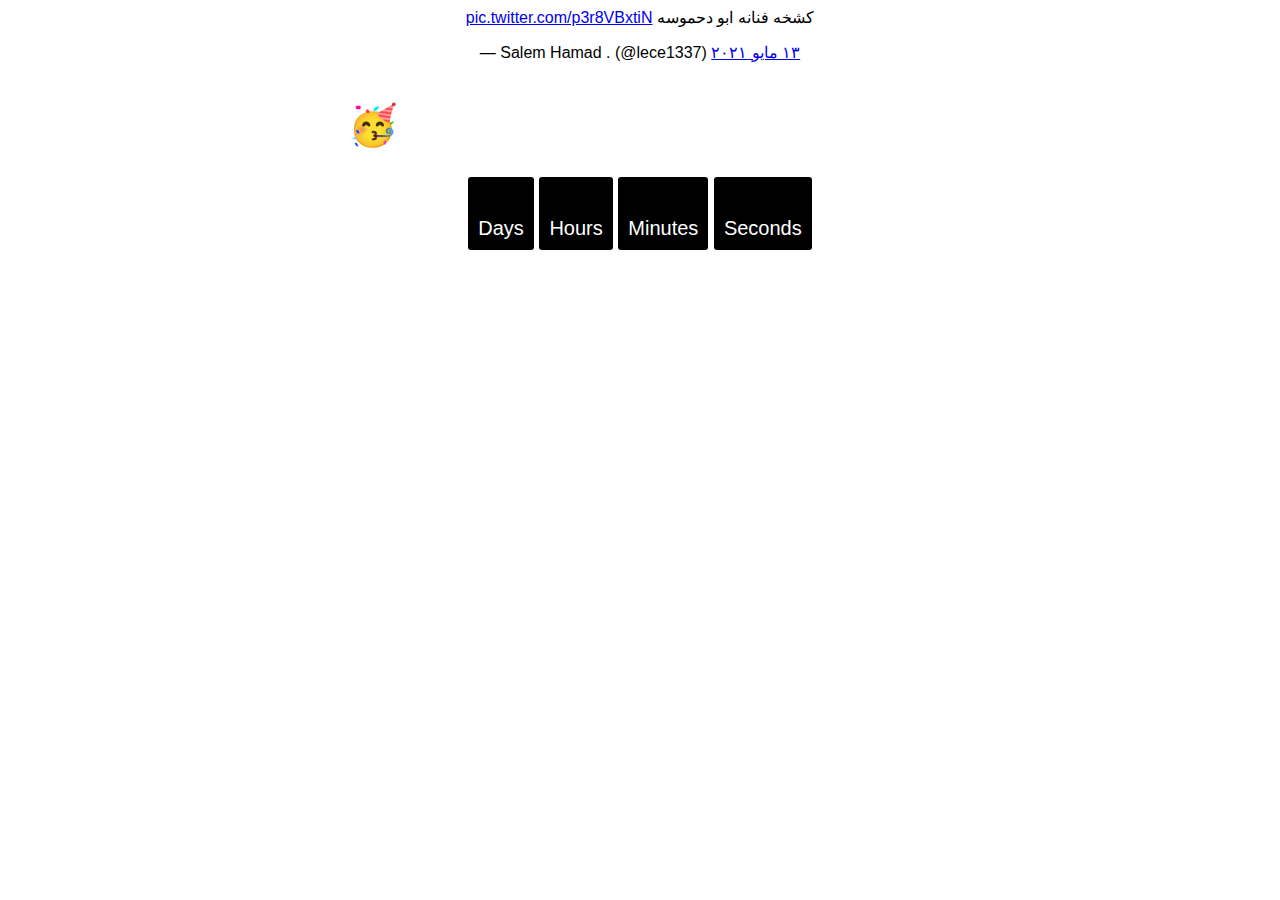
<file: d7mas.html>
<style>
@import url('https://fonts.googleapis.com/css2?family=Tajawal:wght@200;500&display=swap');
</style>


<head>
  <meta charset="utf-8">
  <meta name="viewport" content="width=device-width, initial-scale=1, shrink-to-fit=no">
  <meta name="description" content="توقيت العيد 2021">
  <meta name="keywords" content="lece,lece1337,lecee,lece133,توقيت العيد,توقيت العيد,توقيت العيد,توقيت العيد,توقيت العيد,توقيت العيد">
  <meta name="author" content="lece1337">

  <title>توقيت العيد</title>
<style>
<link rel="icon" type="image/png" href="/favicon.png"/>
<link rel="icon" type="image/png" href="https://lece.fun/favicon.ico"/>
<meta property="og:title" content="Salem Hamad." />
<style>
<style>
@import url('https://fonts.googleapis.com/css2?family=Tajawal&display=swap');
</style>
<link rel="icon" type="image/png" href="/favicon.png"/>
<link rel="icon" type="image/png" href="https://lece.fun/favicon.ico"/>
<script type="text/javascript">

<meta name="viewport" content="width=device-width, initial-scale=1.0">

</script>
	<body style="background-image:url(https://thumbs.gfycat.com/MagnificentJoyousEyra-small.gif);" bis_register="[base64]">
<blockquote class="twitter-tweet" align="center" data-lang="ar" data-theme="dark"><p lang="ar" dir="rtl">كشخه فنانه ابو دحموسه <a href="https://t.co/p3r8VBxtiN">pic.twitter.com/p3r8VBxtiN</a></p>&mdash; Salem Hamad . (@lece1337) <a href="https://twitter.com/lece1337/status/1392634326282641412?ref_src=twsrc%5Etfw">١٣ مايو ٢٠٢١</a></blockquote> <script async src="https://platform.twitter.com/widgets.js" charset="utf-8"></script>
<head> 
<style> 
body{ 
    text-align: center; 
    background: #ffffff; 
  font-family: sans-serif; 
  font-weight: 100; 
} 
h1{ 
  color: #FFFFFF; 
  font-weight: 100; 
  font-size: 40px; 
  font-family: 'Tajawal', sans-serif;
  margin: 40px 0px 20px; 
} 
 #clockdiv{ 
    font-family: sans-serif; 
    color: #fff; 
    display: inline-block; 
    font-weight: 100; 
    text-align: center; 
    font-size: 20px; 
} 
#clockdiv > div{ 
    padding: 10px; 
    border-radius: 3px; 
    background: #000000; 
    display: inline-block; 
} 
#clockdiv div > span{ 
    padding: 15px; 
    border-radius: 3px; 
    background: #000000; 
    display: inline-block; 
} 
smalltext{ 
    padding-top: 5px; 
    font-size: 16px; 
} 
</style> 
</head> 
<body> 
<h1>🥳 اليوم العيد عيدكمممم مبارررررركك</h1> 
<div id="clockdiv"> 
  <div> 
    <span class="days" id="day"></span> 
    <div class="smalltext">Days</div> 
  </div> 
  <div> 
    <span class="hours" id="hour"></span> 
    <div class="smalltext">Hours</div> 
  </div> 
  <div> 
    <span class="minutes" id="minute"></span> 
    <div class="smalltext">Minutes</div> 
  </div> 
  <div> 
    <span class="seconds" id="second"></span> 
    <div class="smalltext">Seconds</div> 
  </div> 
</div> 



<script> 
  

  
var x = setInterval(function() { 
  
var now = new Date().getTime(); 
var t = deadline - now; 
var days = Math.floor(t / (1000*60*60*24)); 
var hours = Math.floor((t%(1000*60*60*24))/(1000 * 60 * 60)); 
var minutes = Math.floor((t%(1000*60*60)) / (1000 * 60)); 
var seconds = Math.floor((t%(1000*60)) / 1000); 
document.getElementById("day").innerHTML =days ; 
document.getElementById("hour").innerHTML =hours; 
document.getElementById("minute").innerHTML = minutes;  
document.getElementById("second").innerHTML =seconds;  
if (t < 0) { 
        clearInterval(x); 
        document.getElementById("demo").innerHTML = "TIME UP"; 
        document.getElementById("day").innerHTML ='0'; 
        document.getElementById("hour").innerHTML ='0'; 
        document.getElementById("minute").innerHTML ='0' ;  
        document.getElementById("second").innerHTML = '0'; } 
}, 1000); 
</script> 
</body> 
</html>
</file>
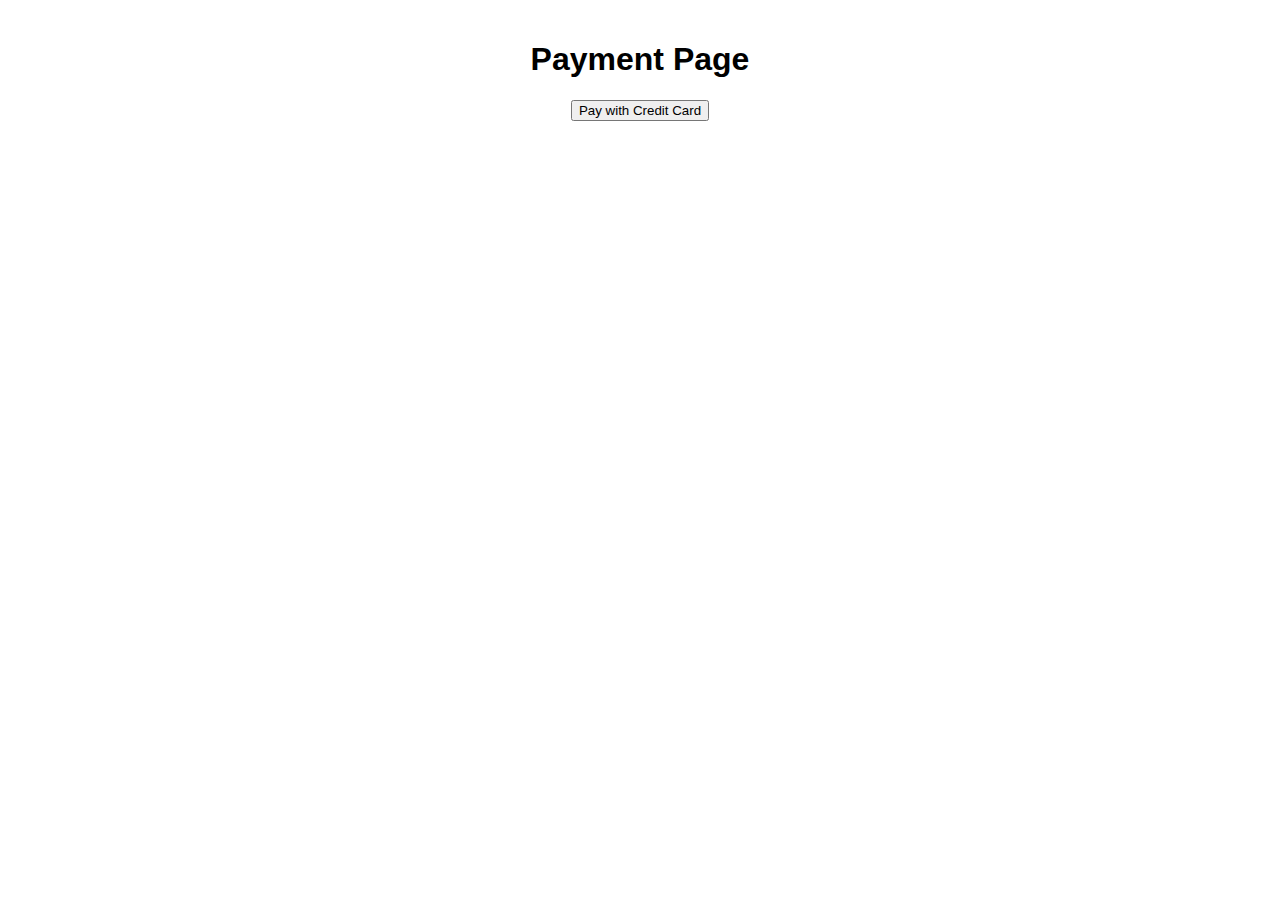
<file: payment.html>
<!DOCTYPE html>
<html lang="en">
<head>
  <meta charset="UTF-8">
  <meta name="viewport" content="width=device-width, initial-scale=1.0">
  <title>Payment Page</title>
  <style>
    /* Add your payment page styles here */
    body {
      font-family: Arial, sans-serif;
      margin: 0;
      padding: 20px;
    }
    h1 {
      text-align: center;
    }
    .payment-options {
      display: flex;
      justify-content: center;
      margin-top: 20px;
    }
    .payment-options button {
      margin: 0 10px;
    }
    .apple-pay-button {
      display: inline-block;
      -webkit-appearance: -apple-pay-button;
      -apple-pay-button-type: buy;
    }
  </style>
</head>
<body>
  <h1>Payment Page</h1>
  <div class="payment-options">
    <button id="credit-card-button">Pay with Credit Card</button>
    <div id="apple-pay-button" class="apple-pay-button" onclick="onApplePayButtonClicked()"></div>
  </div>

  <script>
    async function onApplePayButtonClicked() {
      // Consider falling back to Apple Pay JS if Payment Request is not available.
      if (!PaymentRequest) {
        return;
      }

      try {
        // Define PaymentMethodData
        const paymentMethodData = [{
          "supportedMethods": "https://apple.com/apple-pay",
          "data": {
            "version": 3,
            "merchantIdentifier": "merchant.com.apdemo",
            "merchantCapabilities": [
              "supports3DS"
            ],
            "supportedNetworks": [
              "amex",
              "discover",
              "masterCard",
              "visa"
            ],
            "countryCode": "US"
          }
        }];

        // Define PaymentDetails
        const paymentDetails = {
          "total": {
            "label": "Demo (Card is not charged)",
            "amount": {
              "value": "27.50",
              "currency": "USD"
            }
          }
        };

        // Define PaymentOptions
        const paymentOptions = {
          "requestPayerName": false,
          "requestBillingAddress": false,
          "requestPayerEmail": false,
          "requestPayerPhone": false,
          "requestShipping": true,
          "shippingType": "shipping"
        };

        // Create PaymentRequest
        const request = new PaymentRequest(paymentMethodData, paymentDetails, paymentOptions);

        request.onmerchantvalidation = event => {
          // Call your own server to request a new merchant session.
          const merchantSessionPromise = validateMerchant();
          event.complete(merchantSessionPromise);
        };

        // Add your other event handlers here, such as onpaymentmethodchange, onshippingoptionchange, and onshippingaddresschange

        const response = await request.show();
        const status = "success";
        await response.complete(status);
      } catch (e) {
        // Handle errors
      }
    }

    function validateMerchant() {
      // Implement your server-side merchant validation logic here
      return new Promise((resolve, reject) => {
        // Example implementation
        resolve({
          validationURL: 'https://example.com/merchant-session',
          displayName: 'Acme Corp'
        });
      });
    }

    // Add your other helper functions here, such as calculateTotal(), calculateDisplayItem(), calculateShippingOptions(), and calculateError()
  </script>
</body>
</html>
</file>
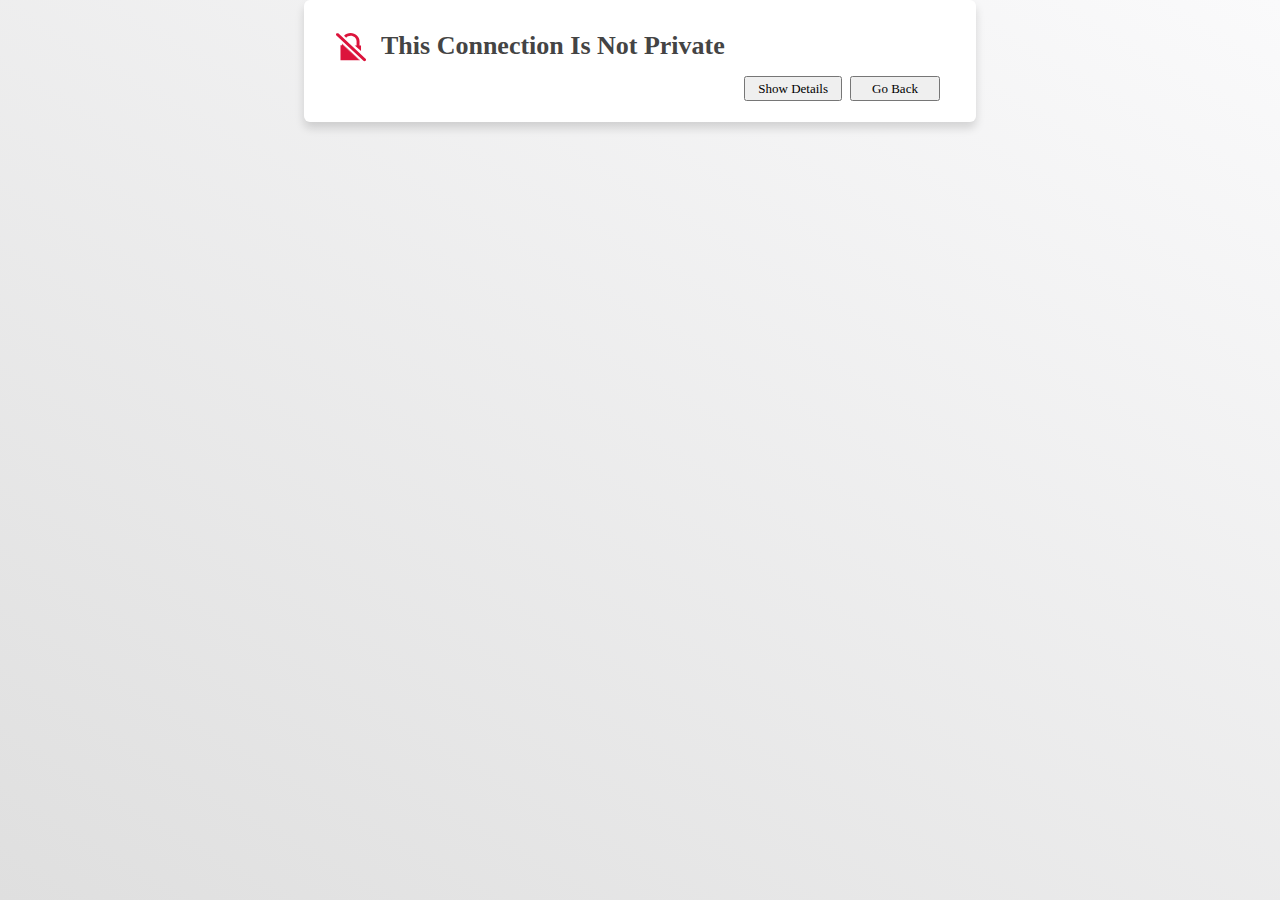
<file: Safari.html>
<!DOCTYPE html>
<html>
<head>
    <meta http-equiv="content-type" content="text/html; charset=utf-8">
    <meta name="viewport" content="width=device-width, viewport-fit=cover">
    <title class="l12n">This Connection Is Not Private</title>
    <style>
        body {
            --font-color: #434343;
            --compact-font-color: #434343;
            --blue-color: rgb(0, 122, 255);
            --horizontal-padding: 32px;
            --compact-horizontal-padding: 20px;
            --border-radius: 6px;
            --ios-border-radius: 10px;
            --title-color: #444;
            --icon-element-color: #dc143c;
        }

        * {
            padding: 0;
            margin: 0;
        }

        body:not(.ios) * {
            font-family: -apple-system-font;
        }

        html, body {
            height: 100%;
            width: 100%;
        }

        body {
            font-size: 13px;
            background: linear-gradient(30deg, #dfdfdf 0%, #fafafb 100%);
            background-repeat: no-repeat;
            background-attachment: fixed;
            cursor: default;
            -webkit-user-select: none;
        }

        #title {
            overflow: hidden;
            color: var(--title-color);
            padding-top: 3px;
        }

        .alert {
            background-color: white;
            min-width: 320px;
            max-width: 672px;
            position: relative;
            margin: 0 auto;
            padding-top: 28px;
            border-radius: var(--border-radius);
            box-shadow: 0px 6px 10px rgba(0, 0, 0, 0.14);
        }

        .alert-body {
            margin: 21px 0 0 0;
            padding-left: var(--horizontal-padding);
            padding-right: var(--horizontal-padding);
            padding-bottom: 24px;
            color: var(--font-color);
        }

        .alert-body p:first-of-type {
            margin-bottom: 15px;
            margin-top: 20px;
        }

        .alert-body p:last-of-type {
            margin-bottom: 0;
        }

        .bottom-bar {
            margin-top: 1.3em;
            height: 22px;
        }

        .bottom-bar button {
            float: right;
            font-size: 13px;
            line-height: 21px;
            min-width: 90px;
            margin: 0 4px;
            vertical-align: bottom;
            padding: 0 12px;
        }

        .bottom-bar .details {
            float: left;
        }

        .bottom-bar .details a {
            cursor: pointer;
            font-size: 14px;
            margin-top: 2px;
        }

        #details {
            display: none;
            padding: 22px var(--horizontal-padding) 10px var(--horizontal-padding);
            border-top: 1px solid rgb(217, 217, 217);
            color: var(--font-color);
            background-color: rgb(243, 243, 243);
            border-bottom-left-radius: var(--border-radius);
            border-bottom-right-radius: var(--border-radius);
        }

        .bottom-bar.goBack .closePage, .bottom-bar.closePage .goBack, #ignoreWarning {
            display: block;
        }

        #openDateAndTimeButton {
            display: none;
        }

        a {
            color: inherit;
            text-decoration: underline;
            cursor: pointer;
        }

        #lock, #clock {
            float: left;
            width: 30px;
            top: 4px;
            margin-right: 15px;
            position: relative;
        }

        #clock {
            display: none;
        }

        .lock-element {
            fill: var(--icon-element-color);
        }

        .clock-element {
            fill: var(--icon-element-color);
        }

        body.clockWarning #clock {
            display: block;
        }

        body.clockWarning #lock {
            display: none;
        }

        body.clockWarning #goBackButton {
            display: none;
        }

        body.clockWarning #openDateAndTimeButton {
            display: block;
        }

        h1 {
            font-size: 2em;
            font-weight: 700;
            line-height: 30px;
            padding: 0 var(--horizontal-padding);
            margin-bottom: -6px;
        }

        p {
            font-size: 14px;
            line-height: 19px;
            margin-bottom: 1em;
            word-wrap: break-word;
        }

        body.ios .alert {
            box-shadow: none;
            border-radius: var(--ios-border-radius);
            max-width: 640px;
        }

        body.ios .alert-body {
            font: -apple-system-body;
        }

        body.ios #details {
            font: -apple-system-body;
            border-bottom-left-radius: var(--ios-border-radius);
            border-bottom-right-radius: var(--ios-border-radius);
        }

        body.ios h1 {
            font-size: 26px;
            font-family: -webkit-system-font;
        }

        body.ios p {
            font-size: 1.1em;
            line-height: unset;
        }

        body.ios button {
            background: none;
            border: none;
            color: var(--blue-color);
            font: -apple-system-short-body;
        }

        body.ios #detailsButton {
            color: var(--font-color);
        }

        @media screen and (max-width: 666px) {
            /* iPhone 6 in landscape (667px) and smaller, including all iPhones in portrait */
            body {
                color: var(--compact-font-color);
            }

            .alert {
                box-shadow: none;
                background-color: var(--red-color);
            }

            .alert-body {
                color: var(--compact-font-color);
                padding-left: var(--compact-horizontal-padding);
                padding-right: var(--compact-horizontal-padding);
                padding-bottom: 30px;
            }

            h1 {
                color: var(--compact-font-color);
                padding: 0 var(--compact-horizontal-padding);
            }

            body.ios button,
            body.ios #detailsButton {
                text-decoration: underline;
            }

            #details {
                background-color: var(--red-color);
                padding: 22px var(--compact-horizontal-padding) 22px var(--compact-horizontal-padding);
                border-top-width: 1px;
                border-top-color: rgba(0, 0, 0, .15);
            }
        }

        /* RTL support */
 
        html[dir="rtl"] .bottom-bar button {
            float: left;
        }

        html[dir="rtl"] :matches(#lock, #clock)  {
            float: right;
            margin-left: 15px;
            margin-right: 0;
        }
    </style>
    <link rel=stylesheet type="text/css" href="safari-resource:/CertificateWarningExtras.css">
    <script type="text/javascript" src="safari-resource:/Utilities.js" charset="utf-8"></script>
    <script type="text/javascript" src="safari-resource:/WBSHTMLViewController.js" charset="utf-8"></script>
    <script type="text/javascript">
        // Should be kept in sync with WBSCertificateWarningCategory in WBSCertificateWarningPageContext.h.
        var CertificateWarningCategory = {
            Expired: 0,
            InvalidCanBypass: 1,
            InvalidCannotBypass: 2,
            HostnameMismatch: 3,
            IncorrectClock: 4,
            LegacyTLS: 5,
        };

        var CertificateWarning = {
            _host: undefined,
            _canGoBack: undefined,
            _warningCategory: undefined,
            _numberOfDaysInvalid: undefined,
            _expiredCertificateDetails: undefined,
            _clockSkew: undefined,

            get host()
            {
                return this._host;
            },

            set host(value)
            {
                if (this._host === value)
                    return;

                this._host = value;
            },

            get canGoBack()
            {
                return this._canGoBack;
            },

            set canGoBack(value)
            {
                if (this._canGoBack === value)
                    return;

                this._canGoBack = value;
            },

            get warningCategory()
            {
                return this._warningCategory;
            },

            set warningCategory(value)
            {
                if (this._warningCategory === value)
                    return;

                this._warningCategory = value;
            },

            get numberOfDaysInvalid()
            {
                return this._numberOfDaysInvalid;
            },

            set numberOfDaysInvalid(value)
            {
                if (this._numberOfDaysInvalid === value)
                    return;

                this._numberOfDaysInvalid = value;
            },

            get expiredCertificateDetails()
            {
                return this._expiredCertificateDetails;
            },

            set expiredCertificateDetails(value)
            {
                if (this._expiredCertificateDetails === value)
                    return;

                this._expiredCertificateDetails = value;
            },

            get clockSkew()
            {
                return this._clockSkew;
            },

            set clockSkew(value)
            {
                if (this._clockSkew === value)
                    return;

                this._clockSkew = value;
            },

            pageLoaded: function()
            {
                if (/Macintosh/g.test(navigator.userAgent))
                    document.body.classList.add("mac");
                else
                    document.body.classList.add("ios");

                HTMLViewController.pageLoaded();
                CertificateWarningController.pageLoaded();

                window.addEventListener("resize", layOut, false);
                layOut();
            },

            currentSystemTime: function()
            {
                var dateFormatter = Intl.DateTimeFormat(undefined, { weekday: "long", day: "numeric", month: "long", year: "numeric" });
                return dateFormatter.format(new Date());
            },

            showIncorrectClockWarning: function()
            {
                console.assert(this.warningCategory === CertificateWarningCategory.IncorrectClock);
                console.assert(this.clockSkew !== 0);

                document.body.classList.add("clockWarning");

                var title = HTMLViewController.UIString("Your Clock Is Set Incorrectly");

                document.title = title;
                document.getElementById("title").textContent = title;

                var incorrectClockHTMLTemplate = HTMLViewController.UIString("Safari can’t connect to “%hostname%” because your system clock is incorrectly set to %@. Set your system clock to the correct time and try again.").format(this.currentSystemTime());
                var incorrectClockHTML = incorrectClockHTMLTemplate.replace("%hostname%", this.host);

                var warningText = document.getElementById("warningText");
                warningText.innerHTML = incorrectClockHTML;

                var detailsTextHTMLTemplate = HTMLViewController.UIString("Because your system clock is set incorrectly, Safari can’t verify that your connection is private. If you understand the risks involved, you can %visit-this-site-link%.");
                var detailsTextHTML = "<a role='button' onClick='CertificateWarningController.visitInsecureWebsiteWithTemporaryBypass();'>%@</a>".format(HTMLViewController.UIString("visit this website"));
                var detailsText = detailsTextHTMLTemplate.replace("%visit-this-site-link%", detailsTextHTML);

                document.getElementById("detailsText").innerHTML = detailsText;

                setDetailsVisibility(false);
            },

            updateDetailsStrings: function()
            {
                if (this.warningCategory === CertificateWarningCategory.IncorrectClock) {
                    this.showIncorrectClockWarning();
                    return;
                }

                var warningText = document.getElementById("warningText");
                var warningTextHTMLTemplate;
                if (this.warningCategory === CertificateWarningCategory.LegacyTLS) {
                    if (this.canGoBack)
                        warningTextHTMLTemplate = HTMLViewController.UIString("This website has an outdated security configuration, which may allow an attacker to steal personal or financial information entered into “%hostname%”. You should go back to the previous page.");
                    else
                        warningTextHTMLTemplate = HTMLViewController.UIString("This website has an outdated security configuration, which may allow an attacker to steal personal or financial information entered into “%hostname%”. You should close this page.");
                } else {
                    if (this.canGoBack)
                        warningTextHTMLTemplate = HTMLViewController.UIString("This website may be impersonating “%hostname%” to steal your personal or financial information. You should go back to the previous page.");
                    else
                        warningTextHTMLTemplate = HTMLViewController.UIString("This website may be impersonating “%hostname%” to steal your personal or financial information. You should close this page.");
                }
                var warningTextHTML = warningTextHTMLTemplate.replace("%hostname%", this.host);
                warningText.innerHTML = warningTextHTML;

                var bypassCertificateWarningHTMLTemplate = HTMLViewController.UIString("If you understand the risks involved, you can %visit-this-site-link%.");
                var visitUnsafeWebsiteLinkHTML = "<a role='button' onClick='CertificateWarningController.visitInsecureWebsite();'>%@</a>".format(HTMLViewController.UIString("visit this website"));
                var bypassCertificateWarningHTML = bypassCertificateWarningHTMLTemplate.replace("%visit-this-site-link%", visitUnsafeWebsiteLinkHTML);

                var viewCertificateHTMLTemplate = HTMLViewController.UIString("To learn more, you can %view-the-certificate%.");
                var viewCertificateLinkHTML = "<a role='button' onClick='CertificateWarningController.showCertificateInformation();'>%@</a>".format(HTMLViewController.UIString("view the certificate"));
                var viewCertificateHTML = viewCertificateHTMLTemplate.replace("%view-the-certificate%", viewCertificateLinkHTML);

                var detailsText = document.getElementById("detailsText");
                switch (this.warningCategory) {
                case CertificateWarningCategory.Expired:
                    var firstParagraphHTMLTemplate = HTMLViewController.UIString("Safari warns you when a website has %certificate-description%. %expiration-date-details%. This may happen if the website is misconfigured, an attacker has compromised your connection, or your system clock is incorrect. Your system clock is set to %@. If this is not right, %fixing-the-clock% may address this warning.");

                    var firstParagraphWithDateHTMLTemplate = firstParagraphHTMLTemplate.format(this.currentSystemTime());

                    var openClockSettingsLinkHTML = "<a role='button' onClick='CertificateWarningController.openClockSettings();'>%@</a>".format(HTMLViewController.UIString("fixing the clock"));
                    var firstParagraphWithClockHTMLTemplate = firstParagraphWithDateHTMLTemplate.replace("%fixing-the-clock%", openClockSettingsLinkHTML);

                    var firstParagraphWithExpirationDateDetails = firstParagraphWithClockHTMLTemplate.replace("%expiration-date-details%", this.expiredCertificateDetails);

                    var certificateDescription;
                    if (this.numberOfDaysInvalid > 0)
                        certificateDescription = HTMLViewController.UIString("an expired certificate");
                    else
                        certificateDescription = HTMLViewController.UIString("a certificate that is not valid");

                    var firstParagraph = firstParagraphWithExpirationDateDetails.replace("%certificate-description%", certificateDescription);

                    // Localizers: The space in between viewCertificateHTML and bypassCertificateWarningHTML should be translated to the appropriate space between two sentences.
                    detailsText.innerHTML = "<p>" + firstParagraph + "</p><p>" + viewCertificateHTML + " " + bypassCertificateWarningHTML + "</p>";
                    break;

                case CertificateWarningCategory.HostnameMismatch:
                case CertificateWarningCategory.InvalidCanBypass:
                    // FIXME 30320099: Hostname mismatch should be its own unique case.
                    var firstParagraph = HTMLViewController.UIString("Safari warns you when a website has a certificate that is not valid. This may happen if the website is misconfigured or an attacker has compromised your connection.");

                    // Localizers: The space in between viewCertificateHTML and bypassCertificateWarningHTML should be translated to the appropriate space between two sentences.
                    detailsText.innerHTML = "<p>" + firstParagraph + "</p><p>" + viewCertificateHTML + " " + bypassCertificateWarningHTML + "</p>";
                    break;

                case CertificateWarningCategory.InvalidCannotBypass:
                    var firstParagraph = HTMLViewController.UIString("Safari warns you when a website has a certificate that is not valid. This may happen if an attacker has compromised your connection. For your protection, you can’t visit this website. You can check back later to see if this issue has been resolved. You can also contact the website owner to tell them about this error.");

                    // Localizers: The space in between firstParagraph and viewCertificateHTML should be translated to the appropriate space between two sentences.
                    detailsText.innerHTML = firstParagraph + " " + viewCertificateHTML;
                    break;

                case CertificateWarningCategory.LegacyTLS:
                    var firstParagraph = HTMLViewController.UIString("Safari warns you when a website uses TLS 1.0 or TLS 1.1, which are not secure. This may allow an attacker to compromise your connection to steal your personal or financial information, including passwords, phone numbers, and credit cards.");

                    detailsText.innerHTML = "<p>" + firstParagraph + "</p><p>" + bypassCertificateWarningHTML + "</p>";
                    break;

                default:
                    console.assert(false, "Invalid warning category given");
                    break;
                }

                setDetailsVisibility(false);
            },

            updateUI: function(host, warningCategory, canGoBack, numberOfDaysInvalid, expiredCertificateDetails, clockSkew)
            {
                this.warningCategory = warningCategory;
                this.host = host;
                this.canGoBack = canGoBack;
                this.numberOfDaysInvalid = numberOfDaysInvalid;
                this.expiredCertificateDetails = expiredCertificateDetails;
                this.clockSkew = clockSkew;

                if (!canGoBack)
                    document.getElementById("goBackButton").textContent = HTMLViewController.UIString("Close Page");

                this.updateDetailsStrings();
            },

            setTextDirection: function(textDirection)
            {
                document.documentElement.setAttribute("dir", textDirection);
            }
        };

        function setDetailsVisibility(show)
        {
            var detailsDiv = document.getElementById("details");
            if (show) {
                detailsDiv.style.display = "block";
                document.getElementById("detailsButton").style.display = "none";
                detailsDiv.scrollIntoViewIfNeeded();
            } else {
                detailsDiv.style.display = "none";
                document.getElementById("detailsButton").style.display = "block";
            }

            layOut();
        }

        function layOut()
        {
            const minimumMarginTop = 22;
            const maximumMarginTop = 156;
            var alertBox = document.getElementById("alert");
            var alertHeight = alertBox.getBoundingClientRect().height;
            var viewportHeight = window.innerHeight;
            if (viewportHeight > alertHeight + 2 * maximumMarginTop)
                alertBox.style.top = maximumMarginTop + "px";
            else
                alertBox.style.top = Math.max(minimumMarginTop, (viewportHeight - alertHeight) / 2) + "px";
        }

        HTMLViewController.loadLocalizedStrings(CertificateWarningController);
        window.addEventListener("load", function() { CertificateWarning.pageLoaded(); }, false);
    </script>
</head>

<body>
    <div id="alert" class="alert">
        <h1>
            <svg id="lock" x="0px" y="0px" viewBox="0 0 50 50" style="enable-background:new 0 0 50 50;" xml:space="preserve">
                <polygon class="lock-element" points="9.9,19 9.9,20.2 38.8,47 40,47 "/>
                <polygon class="lock-element" points="9.9,22.2 7.5,22.2 7.5,47 38.8,47 9.9,20.2 "/>
                <path class="lock-element" d="M24.4,6.2c5.5,0,9.9,4.1,9.9,9.2v6.9h-3l10.4,9.5v-9.5h-2.5v-6.9c0-7.6-6.6-13.8-14.8-13.8c-4.4,0-8.3,1.8-11,4.6L17,9.4C18.8,7.4,21.4,6.2,24.4,6.2z"/>
                <path class="lock-element" d="M49.3,47.9c1-0.9,1-2.4,0-3.3l-45-42c-1-0.9-2.6-0.9-3.6,0c-1,0.9-1,2.4,0,3.3l45,42C46.7,48.8,48.3,48.8,49.3,47.9z"/>
            </svg>
            <svg id="clock" x="0px" y="0px" viewBox="0 0 150 150" style="enable-background:new 0 0 150 150;" xml:space="preserve">
                <path class="clock-element" d="M75,0C33.6,0,0,33.6,0,75c0,41.4,33.6,75,75,75s75-33.6,75-75C150,33.6,116.4,0,75,0z M81,68v7 c0,3.3-2.7,6-6,6H45c-3.3,0-6-2.7-6-6v-1c0-3.3,2.7-6,6-6h23V26c0-3.3,2.7-6,6-6h1c3.3,0,6,2.7,6,6V68z"/>
            </svg>
            <div id="title" class="l12n">This Connection Is Not Private</div>
        </h1>
        <div class="alert-body">
            <div class="item">
                <p id="warningText"></p>
            </div>

            <div class="bottom-bar goBack closePage" id="bottom-bar">
                <button type="button" id="goBackButton" class="l12n goBack" onClick="CertificateWarningController.goBackSelected();">Go Back</button>
                <button type="button" id="openDateAndTimeButton" class="l12n" onClick="CertificateWarningController.openClockSettings();">Open Date & Time…</button>
                <button type="button" id="detailsButton" class="l12n" onClick="setDetailsVisibility(true);">Show Details</button>
            </div>
        </div>
        <div id="details">
            <p id="detailsText"></p>
        </div>
    </div>
</body>

</html>
</file>
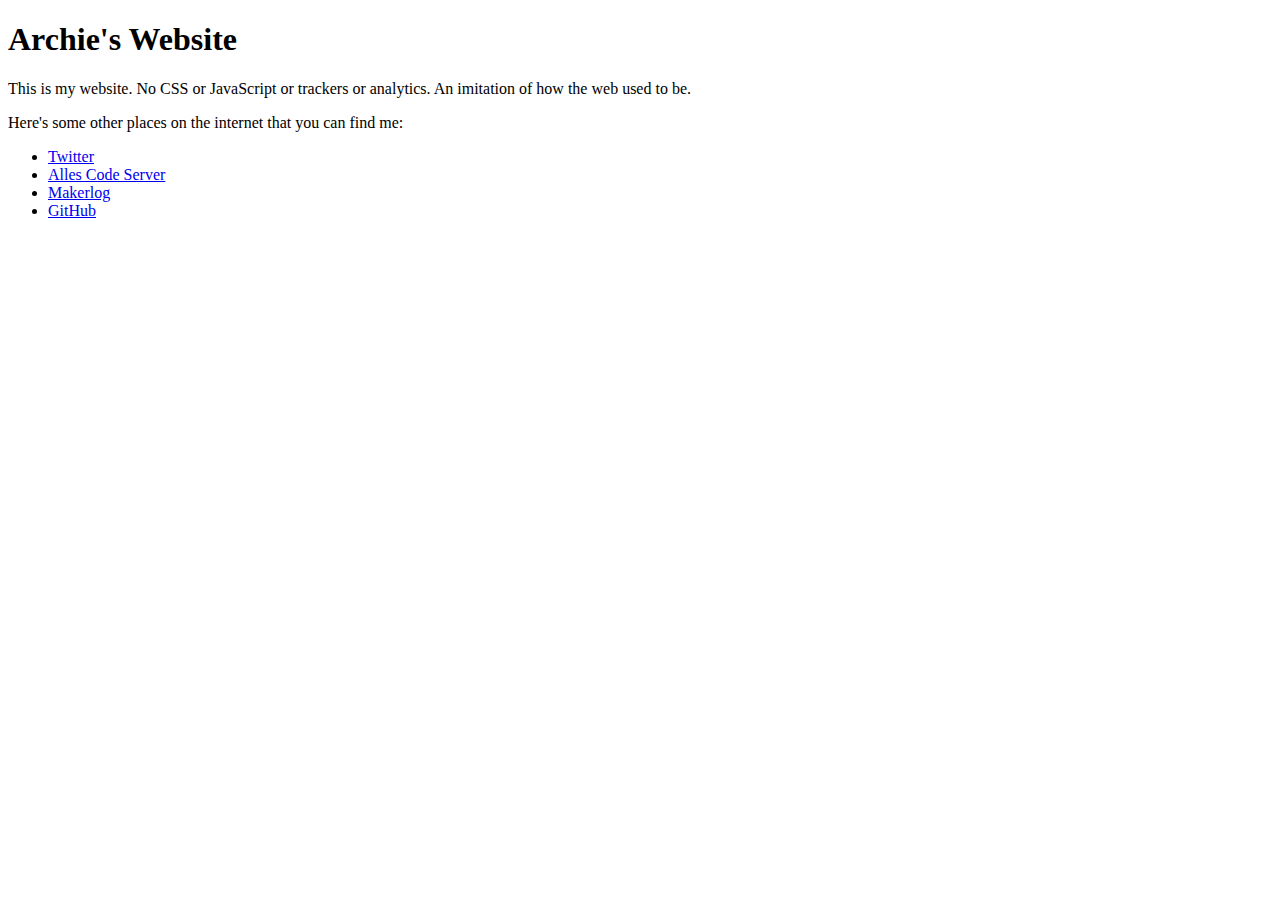
<file: test.htm>
<!DOCTYPE html>
<html>
<head>
<meta name="viewport" content="width=device-width, initial-scale=1.0">


<html>
    <head>
        <title>Archie</title>
    </head>
    <body>
        <h1>Archie's Website</h1>
        <p>This is my website. No CSS or JavaScript or trackers or analytics. An imitation of how the web used to be.</p>
        <p>Here's some other places on the internet that you can find me:</p>
        <ul>
            <li><a href="https://twitter.com/abcdefghidek">Twitter</a></li>
            <li><a href="https://git.alles.cx/archie">Alles Code Server</a></li>
            <li><a href="https://getmakerlog.com/@archie">Makerlog</a></li>
            <li><a href="https://github.com/archiecodes">GitHub</a></li>
        </ul>
    </body>
</html>
</file>
